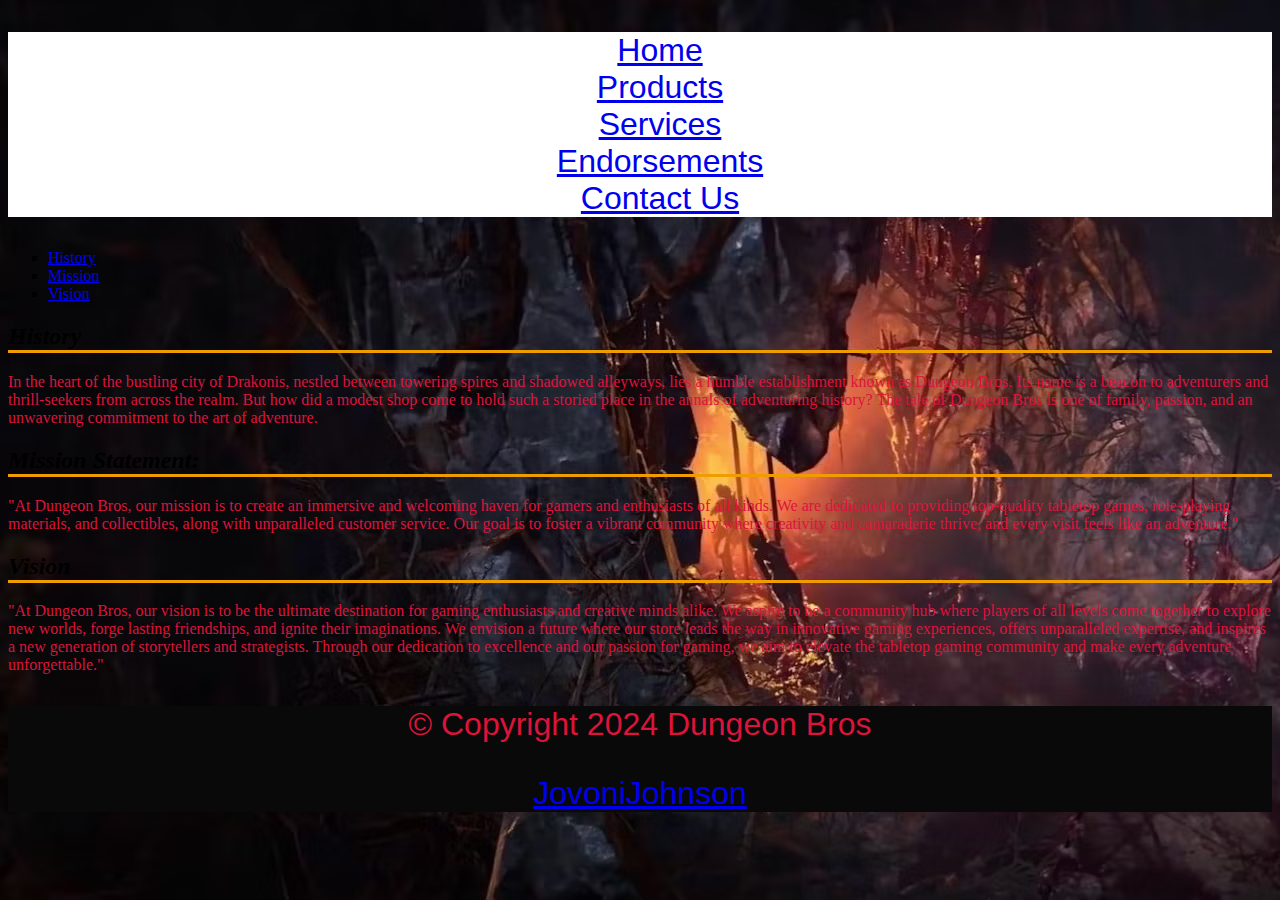
<file: index.html>
<!DOCTYPE html>
<html lang="en">
<head>
    <meta charset="UTF-8">
    <meta name="viewport" content="width=device-width, initial-scale=1.0">
    <link rel="stylesheet" href="main.css">
    <title>
        Home
    </title>
</head>
<body>
    <header>
        <nav>
            <ul>
                <li>
                    <!---->
                    <a href="index.html">
                        Home
                    </a>
                </li>
                <li>
                    <!---->
                    <a href="products.html">
                        Products
                    </a>
                </li>
                <li>
                    <!---->
                    <a href="services.html">
                        Services
                   </a>
                </li>
                <li>
                    <!---->
                    <a href="endorsements.html">
                        Endorsements
                    </a>
                </li>
                <li>
                    <!---->
                    <a href="contactus.html">
                        Contact Us
                    </a>
               </li>
            </ul>
        </nav>
    </header>
    <main>
        <div class="homenav">
            <ul>
                <li>
                    <!---->
                    <a href="#history">
                        History
                    </a>
                </li>
    
                <li>
                    <!---->
                    <a href="#mission">
                        Mission
                    </a>
                </li>
                   
                <li>
                    <!---->
                    <a href="#vision">
                        Vision
                    </a>
                </li>
            </ul>
        </div>

    </main>
    <section id="History">
    <h2>
History
    </h2>
    <p>
        In the heart of the bustling city of Drakonis, nestled between towering spires and shadowed alleyways,
        lies a humble establishment known as Dungeon Bros. Its name is a beacon to adventurers and thrill-seekers
        from across the realm. But how did a modest shop come to hold such a storied place in the annals of adventuring history?
        The tale of Dungeon Bros is one of family, passion, and an unwavering commitment to the art of adventure.
    </p>
    </section>
    <section id="Mission">

        <h2>
            Mission Statement: 
        </h2>
        <p>
         "At Dungeon Bros, our mission is to create an immersive and welcoming haven for gamers and
         enthusiasts of all kinds. We are dedicated to providing top-quality tabletop games, role-playing materials, 
         and collectibles, along with unparalleled customer service. Our goal is to foster a vibrant community where 
         creativity and camaraderie thrive, and every visit feels like an adventure."

        </p>
    </section>
    <section id="Visions">
        <h2>
            Vision
        </h2>
        <p>
            "At Dungeon Bros, our vision is to be the ultimate destination for gaming enthusiasts and creative minds alike.
            We aspire to be a community hub where players of all levels come together to explore new worlds, forge lasting friendships,
            and ignite their imaginations. We envision a future where our store leads the way in innovative gaming experiences, offers
            unparalleled expertise, and inspires a new generation of storytellers and strategists. Through our dedication to excellence
            and our passion for gaming, we aim to elevate the tabletop gaming community and make every adventure unforgettable."

        </p>
        
    </section>
    <footer>
        <p>
            &copy; Copyright 2024 Dungeon Bros
            </p>
            <p>
            <a href="https://github.com/JovoniJohnson" target="_blank" rel="noopener noreferrer">
                JovoniJohnson
            </a>
        </p>
    </footer>
</body>
</html>
</file>
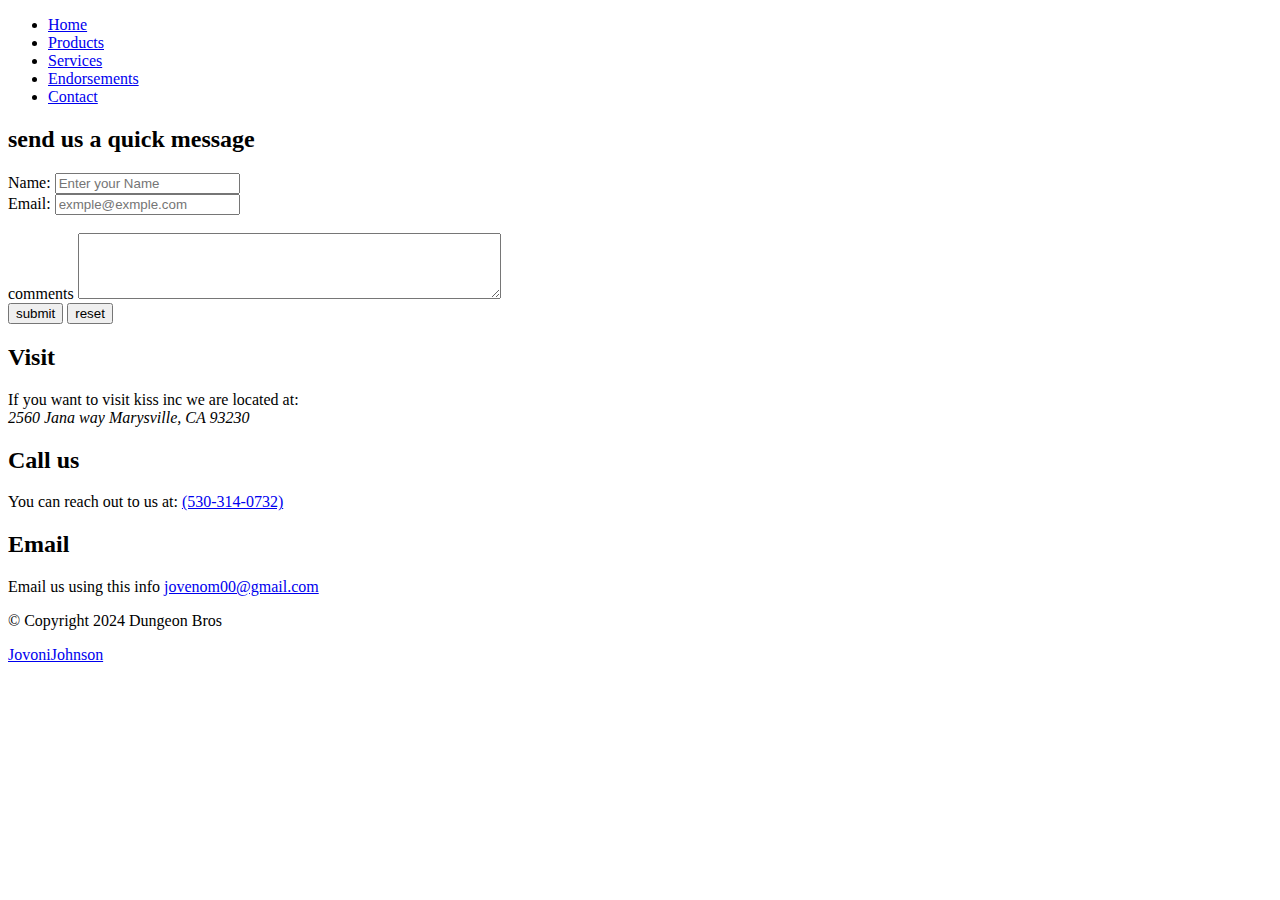
<file: contactus.html>
<!DOCTYPE html>
<html lang="en">
<head>
    <meta charset="UTF-8">
    <meta name="viewport" content="width=device-width, initial-scale=1.0">
    <title>
        Contact Us
    </title>
</head>
<body>
    <header>
        <nav>
            <ul>
                <li>
                    <!---->
                    <a href="index.html">
                        Home
                    </a>
                </li>
                <li>
                    <!---->
                    <a href="products.html">
                        Products
                    </a>
                </li>
                <li>
                    <!---->
                    <a href="services.html">
                        Services
                   </a>
                </li>
                <li>
                    <!---->
                    <a href="endorsements.html">
                        Endorsements
                    </a>
                </li>
                <li>
                    <!---->
                    <a href="contactus.html">
                        Contact
                    </a>
               </li>
            </ul>
        </nav>
    </header>
    <main>
        <section id="new_contact">
            <h2>
                send us a quick message
            </h2>
            <form action="/submit" method="post">
                <!-- Label and text input field -->
            <label for="name">
                Name:
            </label>
            <input type="text" name="name" id="name" placeholder="Enter your Name">
            <br>
            <!-- adds a line break-->
       
        <!-- Label and email input field-->
        <label for="email">
            Email:
        </label>
        <input type="email" id="email" name="email" placeholder="exmple@exmple.com">
        <br>
        <!-- Label and number input field -->
        
        <br>
        <!-- Textarea for additional comments -->
        <label for="comments">
            comments
        </label>
        <!--This creates the comment box-->
        <textarea name="comments" id="comments" rows="4" cols="50">               
        </textarea>
        <br>
      
        <!-- Submit button to submit the form -->
        <input type="submit" value="submit">
        <!-- Reset button to reset the form fields -->
        <input type="reset" value="reset">
    </form>
<!-- Label and text input field --> 
        </section>
        <section id="old_contact">
            <div>
             <h2>
                 Visit
             </h2>
             
                 If you want to visit kiss inc we are located at:
                 <!--This is my Companies location-->
                 <address>
                     2560 Jana way
                     Marysville, CA 93230
                 </address>
             
            </div>
            <div>
             <h2>
                 Call us
             </h2>
             <p>
                 <!--This is my company's phone number-->
                 You can reach out to us at:
                 <a href="tel:5303140732">
                     (530-314-0732)
                 </a>
             </p>
            </div>
            <h2>
             Email
            </h2>
            <p>
             Email us using this info
             <!--This is my company's email-->
             <a href="mailto:jovenom00@gmail.com">
             jovenom00@gmail.com
         </a>
            </p>
 
         </section>
    </main>
    <footer>
        <p>
            &copy; Copyright 2024 Dungeon Bros
            </p>
            <p>
            <a href="https://github.com/JovoniJohnson" target="_blank" rel="noopener noreferrer">
                JovoniJohnson
            </a>
        </p>
    </footer>
</body>
</html>
</file>
<file: main.css>
/* Primary Personal Portfolio:
* Description: style sheet for css
* Author: Jovoni Johnson
*/
/* Adjust style for body */
header  {
    background-color: white;
    color: white;
    text-align: center;
    font-size: xx-large;
    font-family: 'Franklin Gothic Medium', 'Arial Narrow', Arial, sans-serif;
}
body {

    background-image:url("media/dungeon3.png");
}
body  p{
    color: crimson;
}

/* Adjust style for h1 */
h1 { 
    color: #363636;
}

/* Adjust style for h2 */
h2 {
font-style: italic;
border-bottom: 3px solid #EF9C00; /* Add a line below h2s */
}

/* Adjust style for ul */
ul {
list-style-type: square; /* Changes the bullets to squares */
}
footer  {
    background-color: rgb(9, 9, 9);
    color: white;
    text-align: center;
    font-size: xx-large;
    font-family: 'Franklin Gothic Medium', 'Arial Narrow', Arial, sans-serif;
}
</file>
